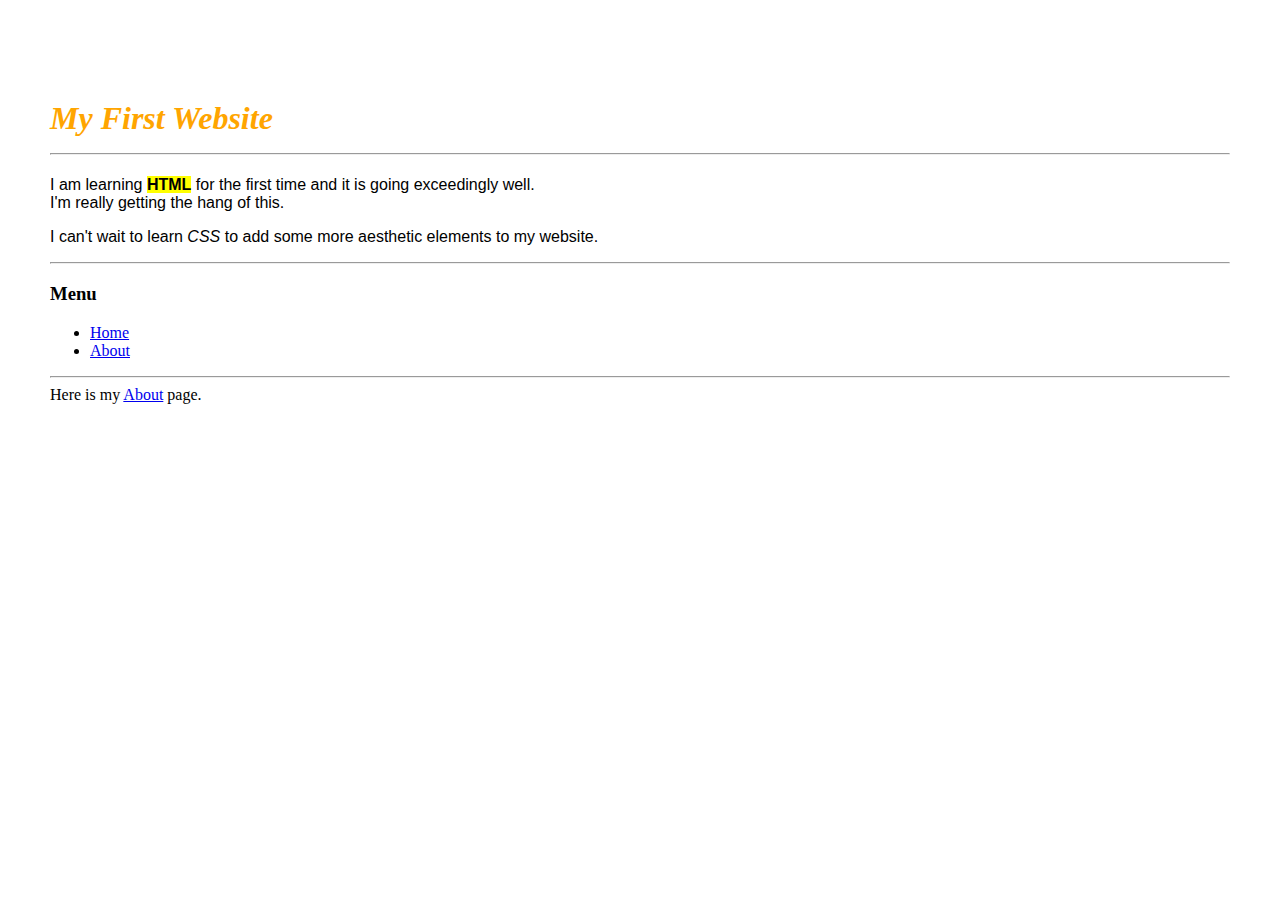
<file: index.html>
<!DOCTYPE html>
<html lang="en">

<head>
    <title>My First HTML Website</title>
    <link rel="stylesheet" href="style.css">
</head>

<body>
        <h1>
            My First Website
            <hr>
        </h1>

        <p>I am learning <strong>HTML</strong> for the first time and it is going exceedingly well. <br> I'm really getting the hang of this.</p>

        <p>I can't wait to learn <em>CSS</em> to add some more aesthetic elements to my website.</p>

        <hr>

        <h3>Menu</h3>
            <p> <ul>
                    <li> <a href="index.html">Home</a> </li>
                    <li><a href="about.html">About</a></li>
                </ul>

        <hr>

                Here is my <a href="about.html">About</a> page.</p>
</body>

</html>
</file>
<file: style.css>
body {
    margin-top: 100px;
    margin-left: 50px;
    margin-bottom: 100px;
    margin-right: 50px;
}

h1 {
    color: orange;
    font-style: italic;
}

p {
    font-family: sans-serif;
    font-style: normal;
}
p strong {
    background-color: yellow;
}

h2 {
    color: black;
    font-family: cursive;
    font-style: bold;
}

h3 {color: black;
    font-family: cursive;
    font-style: bold;
}

.writing {
    font-family: 'Franklin Gothic Medium';
    font-style: normal;
    color: black;
}

img {
    width: 50%;
    height: 40%;
    float: center;
    display: inline-block;
}
</file>
